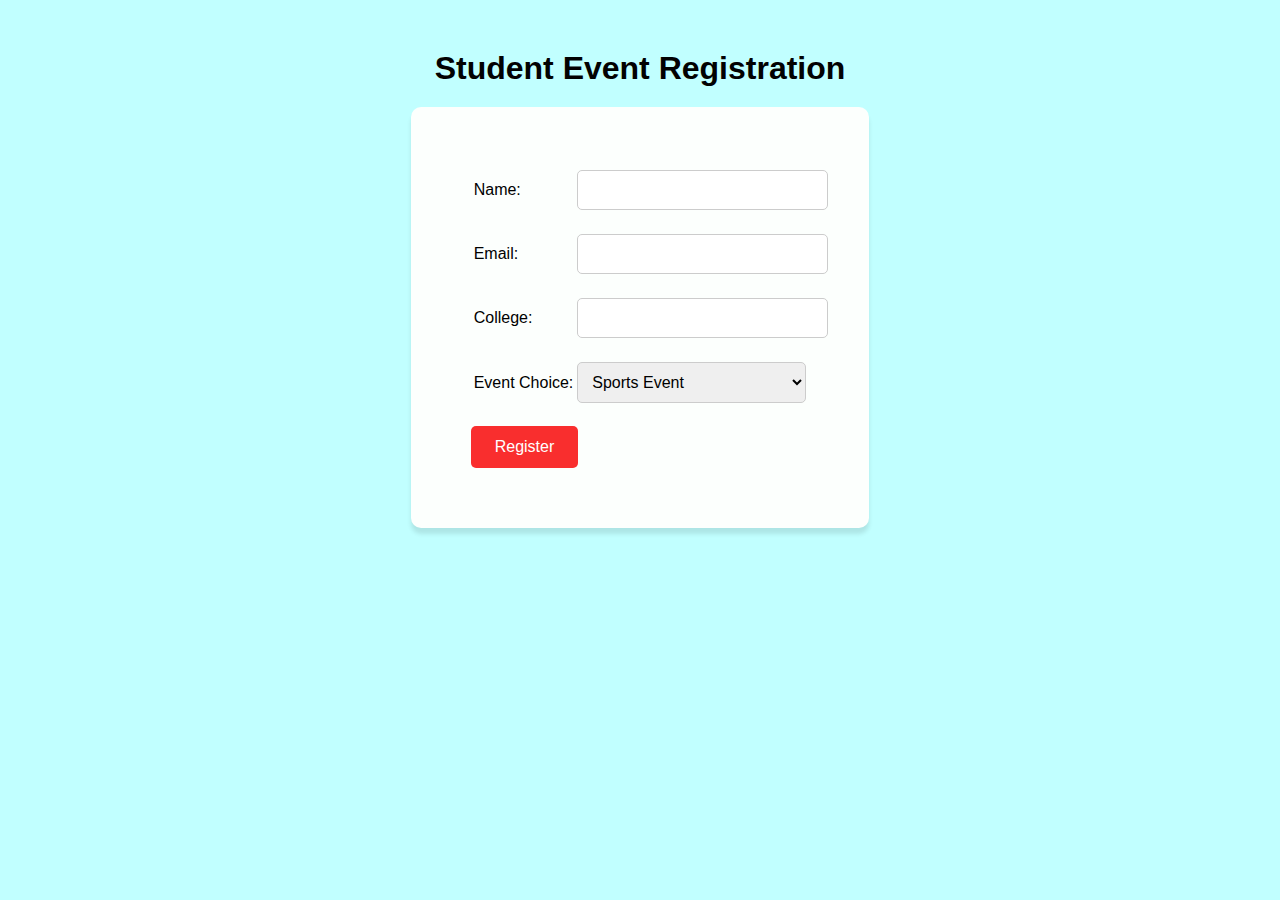
<file: index.html>
<!DOCTYPE html>
<html lang="en">
<head>
    <meta charset="UTF-8">
    <meta name="viewport" content="width=device-width, initial-scale=1.0">
    <title>Student Registration</title>
    <link rel="stylesheet" href="styles.css">
    <style>
        body {
            background-color: #c1ffff;
            font-family: Arial, sans-serif;
            text-align: center;
            margin: 50px;
        }
    
        h1 {
            color: #020202;
            font-size: 2em;
            margin-bottom: 20px;
        }
    
        form {
            background-color: #fcfffd;
            padding: 60px;
            border-radius: 10px;
            box-shadow: 0 6px 4px rgba(0, 0, 0, 0.1);
            max-width: 10000px;
            margin: 0 auto;
        }
    
        label, input, select {
            display: block;
            width: 100%;
            margin-bottom: 20px;
        }
    
        input, select {
            padding: 10px;
            border: 1px solid #ccc;
            border-radius: 5px;
            font-size: 16px;
        }
    
        button {
            padding: 12px 24px;
            background-color: #f92e2e;
            color: #fff;
            border: none;
            border-radius: 5px;
            cursor: pointer;
            font-size: 16px;
            transition: background-color 0.3s;
        }
    
        button:hover {
            background-color: #0056b3;
        }
    </style>
    
</head>
<body>
    <h1>Student Event Registration</h1>
    <form id="registrationForm">
        <table>
            <tr>
                <td><label for="name">Name:</label></td>
                <td><input type="text" id="name" required></td>
            </tr>
            <tr>
                <td><label for="email">Email:</label></td>
                <td><input type="email" id="email" required></td>
            </tr>
            <tr>
                <td><label for="school">College:</label></td>
                <td><input type="text" id="school" required></td>
            </tr>
            <tr>
                <td><label for="event">Event Choice:</label></td>
                <td>
                    <select id="event" required>
                        <option value="Event 1">Sports Event </option>
                        <option value="Event 2">Technical Event</option>
                        <option value="Event 3"> Non Technical Event</option>
                    </select>
                </td>
            </tr>
        </table>
        <button type="button" id="registerButton">Register</button>
    </form>

    <script src="script.js"></script>
</body>
</html>
</file>
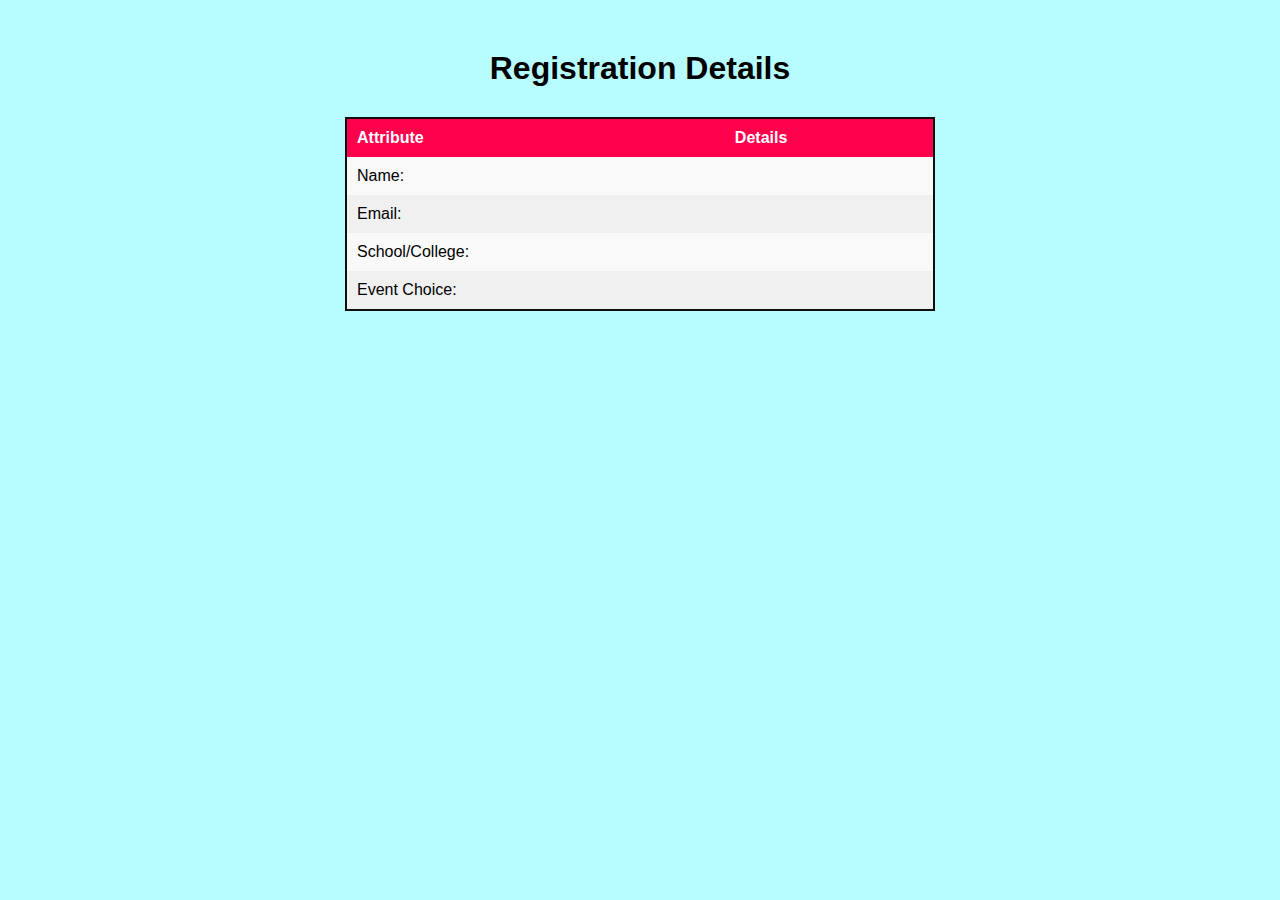
<file: details.html>
<!DOCTYPE html>
<html lang="en">
<head>
    <meta charset="UTF-8">
    <meta name="viewport" content="width=device-width, initial-scale=1.0">
    <title>Registration Details</title>
    <link rel="stylesheet" href="styles.css">
    <style>
        body {
            background-color: #b7fdff;
            font-family: Arial, sans-serif;
            text-align: center;
            margin: 50px;
        }

        h1 {
            color: #000000;
        }

        table {
            width: 50%;
            margin: 30px auto;
            border-collapse: collapse;
            border: 2px solid #0e0e0f;
        }

        th, td {
            padding: 10px;
            text-align: left;
        }

        th {
            background-color: #ff004c;
            color: white;
        }

        tr:nth-child(even) {
            background-color: #f9f9f9;
        }

        tr:nth-child(odd) {
            background-color: #f0f0f0;
        }
    </style>
</head>
<body>
    <h1>Registration Details</h1>
    <table id="detailsTable">
        <tr>
            <th>Attribute</th>
            <th>Details</th>
        </tr>
        <tr>
            <td>Name:</td>
            <td><span id="name"></span></td>
        </tr>
        <tr>
            <td>Email:</td>
            <td><span id="email"></span></td>
        </tr>
        <tr>
            <td>School/College:</td>
            <td><span id="school"></span></td>
        </tr>
        <tr>
            <td>Event Choice:</td>
            <td><span id="event"></span></td>
        </tr>
    </table>

    <script src="details.js"></script>
</body>
</html>
</file>
<file: styles.css>
body {
    font-family: Arial, sans-serif;
    text-align: center;
    margin: 50px;
    background-color: aqua;
}

form {
    display: inline-block;
    text-align: left;
}

label, input, select {
    display: block;
    margin-bottom: 10px;
}

button {
    padding: 10px 20px;
    background-color: #fb424b;
    color: #fff;
    border: none;
    cursor: pointer;
}

button:hover {
    background-color: #0056b3;
}
</file>
